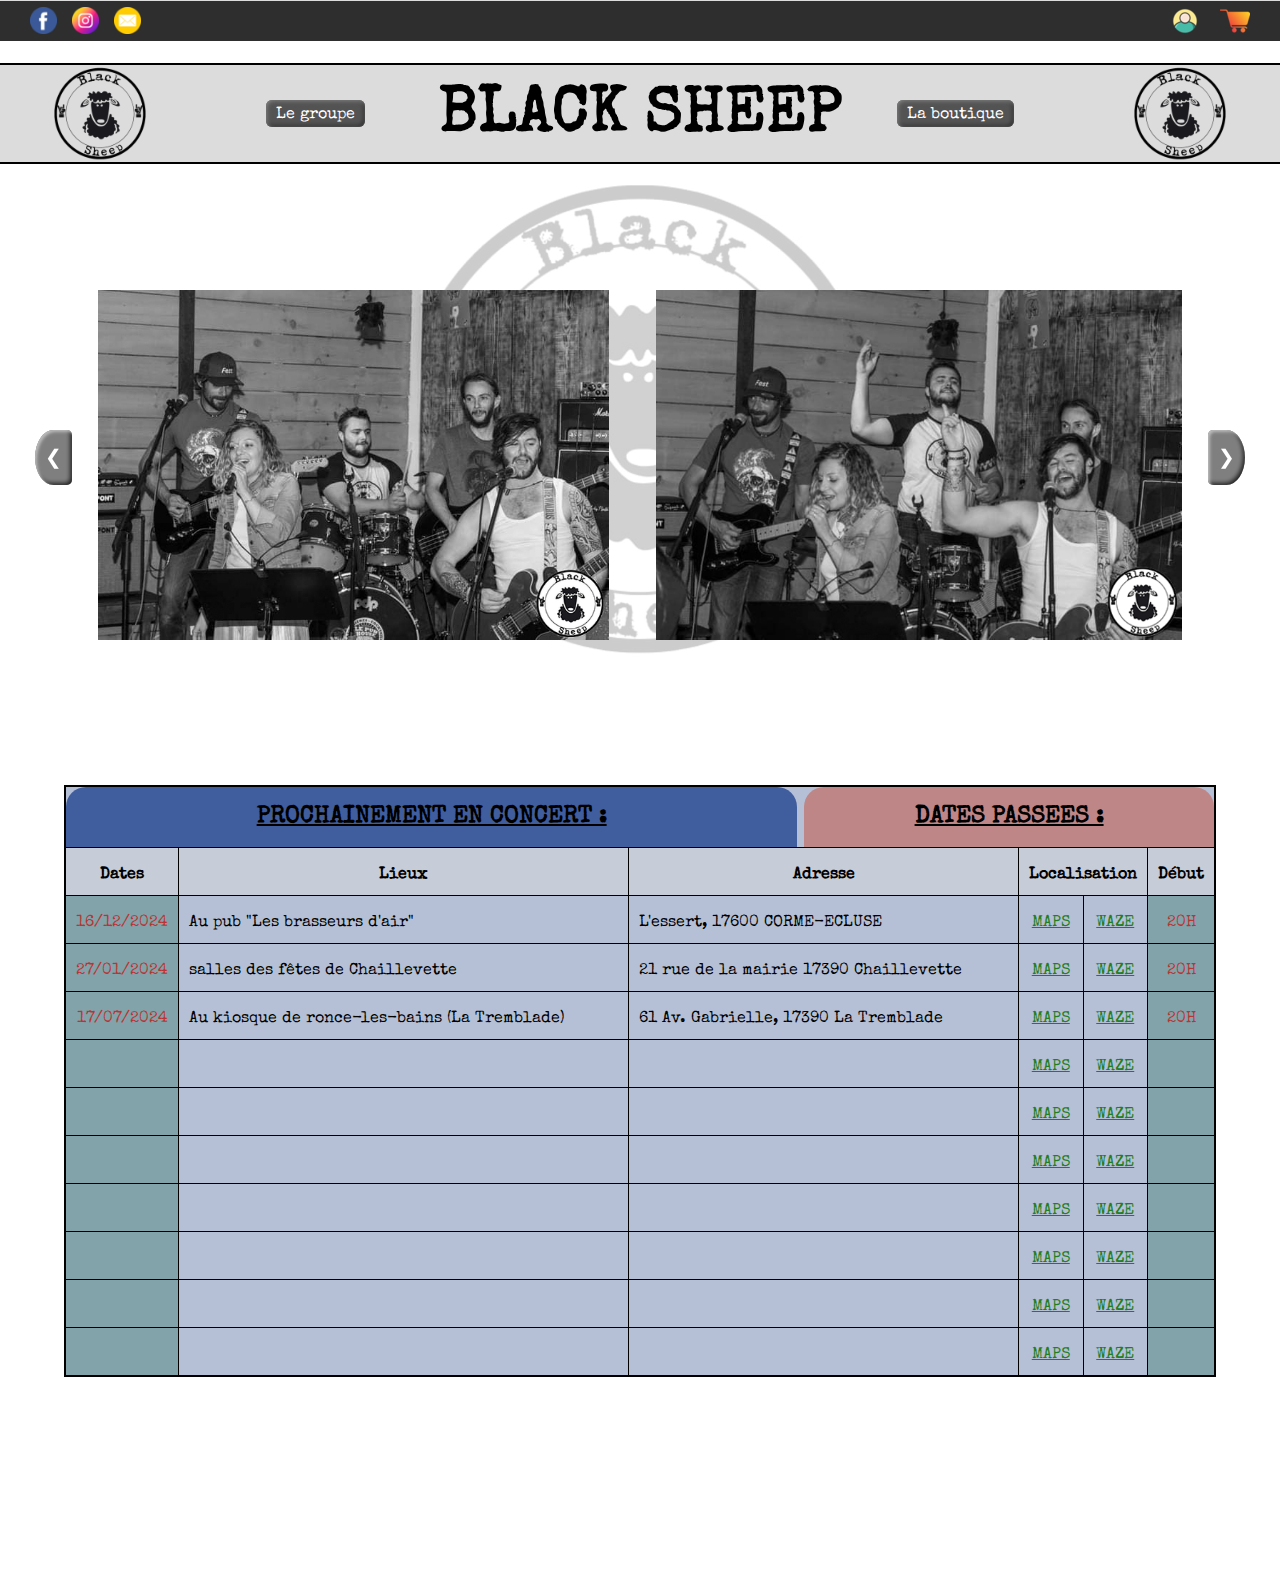
<file: index.html>
<!DOCTYPE html>
<html lang="fr">

<head>
    <meta charset="UTF-8">
    <meta name="viewport" content="width=device-width, initial-scale=1.0">
    <link href="https://fonts.googleapis.com/css2?family=Special+Elite&display=swap" rel="stylesheet">
    <link rel="icon" href="Medias/Logos/black_sheep_icon.jpg" type="image/x-icon">
    <link rel="stylesheet" href="Css/style.css">
    <title>Black Sheep</title>
</head>

<!-------------------------------------------------Barre de navigation------------------------------------------------->

<body>
    <header>
        <a href="https://www.facebook.com/groupeblacksheep" target="_blank"><img class="logo-reseaux"
                src="Medias/Logos/facebook.png" alt="logo facebook"></a>

        <a href="https://www.instagram.com/blacksheep_rock/" target="_blank"><img class="logo-reseaux"
                src="Medias/Logos/instagram.png" alt="logo instagram"></a>

        <a id="mail" href="mailto:blacksheeprock17@gmail.com" target="_blank"><img class="logo-reseaux"
                src="Medias/Logos/e-mail.png" alt="logo email"></a>


        <a href="#"><img id="panier" class="logo-users" src="Medias/Logos/panier.png" alt="logo panier"></a>


        <div id="user">
            <a href="#"><img id="compte" class="logo-users" src="Medias/Logos/utilisateur.png"
                    alt="logo utilisateur"></a>

            <ul id="ul-connect">
                <li id="connection" class="connect">Se connecter</li>
                <li id="inscription" class="connect">S'inscrire</li>
            </ul>


            <!-------------------------------------------------fenetre inscription---------------------------------------->

            <div id="modal1" style="display: none">
                <img id="close1" src="Medias/Logos/close.png" alt="Close">

                <h2 id="titre-modal">CR&#201;EZ VOTRE COMPTE !!</h2>

                <button id="validez1">VALIDEZ</button>

                <form action="" method="get">
                    <div class="form">
                        <label id="civ" for="civilite"><u>Civilité : </u></label>
                        <div id="civilite">
                            <label for="civilite"><u>M. : </u></label>
                            <input type="radio" name="civilite" id="monsieur" class="m_mme">
                            <label for="civilite" class="m_mme"><u>Mme : </u></label>
                            <input type="radio" name="civilite" id="madame" class="m_mme">
                        </div>
                    </div>
                    <div class="form">
                        <label for="nom"><u>Nom : </u></label>
                        <input type="text" name="nom" id="nom">
                    </div>
                    <div class="form">
                        <label for="prenom"><u>Prénom : </u></label>
                        <input type="text" name="prenom" id="prenom">
                    </div>
                    <div class="form">
                        <label for="mail"><u>Mail :</u></label>
                        <input type="text" name="mail" id="mail">
                    </div>
                    <div class="form">
                        <label for="mdp"><u>Mot de passe :</u></label>
                        <input type="text" name="mdp" id="mdp">
                    </div>
                    <div class="form">
                        <label for="tel"><u>Tel :</u></label>
                        <input type="tel" name="tel" id="tel">
                    </div>
                    <div class="form"></div>
                    <label for="age"><u>Date de naissance :</u></label>
                    <input type="date" name="age" id="age">
                </form>
            </div>

            <div id="modal2" style="display: none">
                <img id="close2" src="Medias/Logos/close.png" alt="Close">

                <h2 id="titre-modal">CONNECTEZ-VOUS !!</h2>

                <button id="validez2">VALIDEZ</button>

                <form action="" method="get">
                    <div class="form">
                        <label for="mail"><u>Mail :</u></label>
                        <input type="text" name="mail" id="mail">
                    </div>
                    <div class="form">
                        <label for="mdp"><u>Mot de passe :</u></label>
                        <input type="text" name="mdp" id="mdp">
                    </div>
                </form>


            </div>
        </div>

        <!------------------------------------------------------------------------------------------------------------->

    </header>


    <!-------------------------------------------------Bandeau------------------------------------------------------------->


    <div id="head">
        <img id="logoG" src="Medias/Logos/black_sheep.png" alt="logo Black Sheep">

        <a class="bouton" id="boutonG" href="band.html">Le groupe</a>

        <h1>BLACK SHEEP</h1>

        <a class="bouton" id="boutonD" href="shop.html">La boutique</a>

        <img id="logoD" src="Medias/Logos/black_sheep.png" alt="logo Black Sheep">
    </div>


    <!-------------------------------------------------Background---------------------------------------------------------->


    <img id="background" src="Medias/Logos/black_sheep_fond.jpg" alt="logo Black Sheep">


    <!-------------------------------------------------Photos-------------------------------------------------------------->


    <div id="diapo">
        <div class="slides">
            <img class="pic" src="Medias/Photos/diapo1.png" alt="photo du groupe">
            <img class="pic" src="Medias/Photos/diapo2.png" alt="photo du groupe">
        </div>
        <div class="slides">
            <img class="pic" src="Medias/Photos/diapo3.png" alt="photo du groupe">
            <img class="pic" src="Medias/Photos/diapo4.png" alt="photo du groupe">
        </div>
        <div class="slides">
            <img class="pic" src="Medias/Photos/diapo5.jpg" alt="photo du groupe">
            <img class="pic" src="Medias/Photos/diapo6.jpg" alt="photo du groupe">
        </div>
        <div class="slides">
            <img class="pic" src="Medias/Photos/diapo7.jpg" alt="photo du groupe">
            <img class="pic" src="Medias/Photos/diapo8.jpg" alt="photo du groupe">
        </div>
        <div class="slides">
            <img class="pic" src="Medias/Photos/diapo9.jpg" alt="photo du groupe">
            <img class="pic" src="Medias/Photos/diapo10.jpg" alt="photo du groupe">
        </div>
        <div class="slides">
            <img class="pic" src="Medias/Photos/diapo11.jpg" alt="photo du groupe">
            <img class="pic" src="Medias/Photos/diapo12.jpg" alt="photo du groupe">
        </div>
        <div class="slides">
            <img class="pic" src="Medias/Photos/diapo13.jpg" alt="photo du groupe">
            <img class="pic" src="Medias/Photos/diapo14.jpg" alt="photo du groupe">
        </div>
        <div class="slides">
            <img class="pic" src="Medias/Photos/diapo15.jpg" alt="photo du groupe">
            <img class="pic" src="Medias/Photos/diapo16.jpg" alt="photo du groupe">
        </div>
        <div class="slides">
            <img class="pic" src="Medias/Photos/diapo17.png" alt="photo du groupe">
            <img class="pic" src="Medias/Photos/diapo18.png" alt="photo du groupe">
        </div>

        <a class="prev-next" id="prev" onclick="plusSlides(-1)">&#10094;</a>
        <a class="prev-next" id="next" onclick="plusSlides(1)">&#10095;</a>
    </div>


    <!-------------------------------------------------Dates de concert (tableau)---------------------------------------------------------->

    <div id="tableaux-container"></div>
     

    <script src="JS/slides.js"></script>
    <script src="JS/connect.js"></script>
    <script src="JS/inscription.js"></script>
    <script src="JS/connection.js"></script>
    <script src="JS/tableau.js"></script>
     <!--<script src="JS/tableau2.js"></script>--> 
    
</body>

</html>
</file>
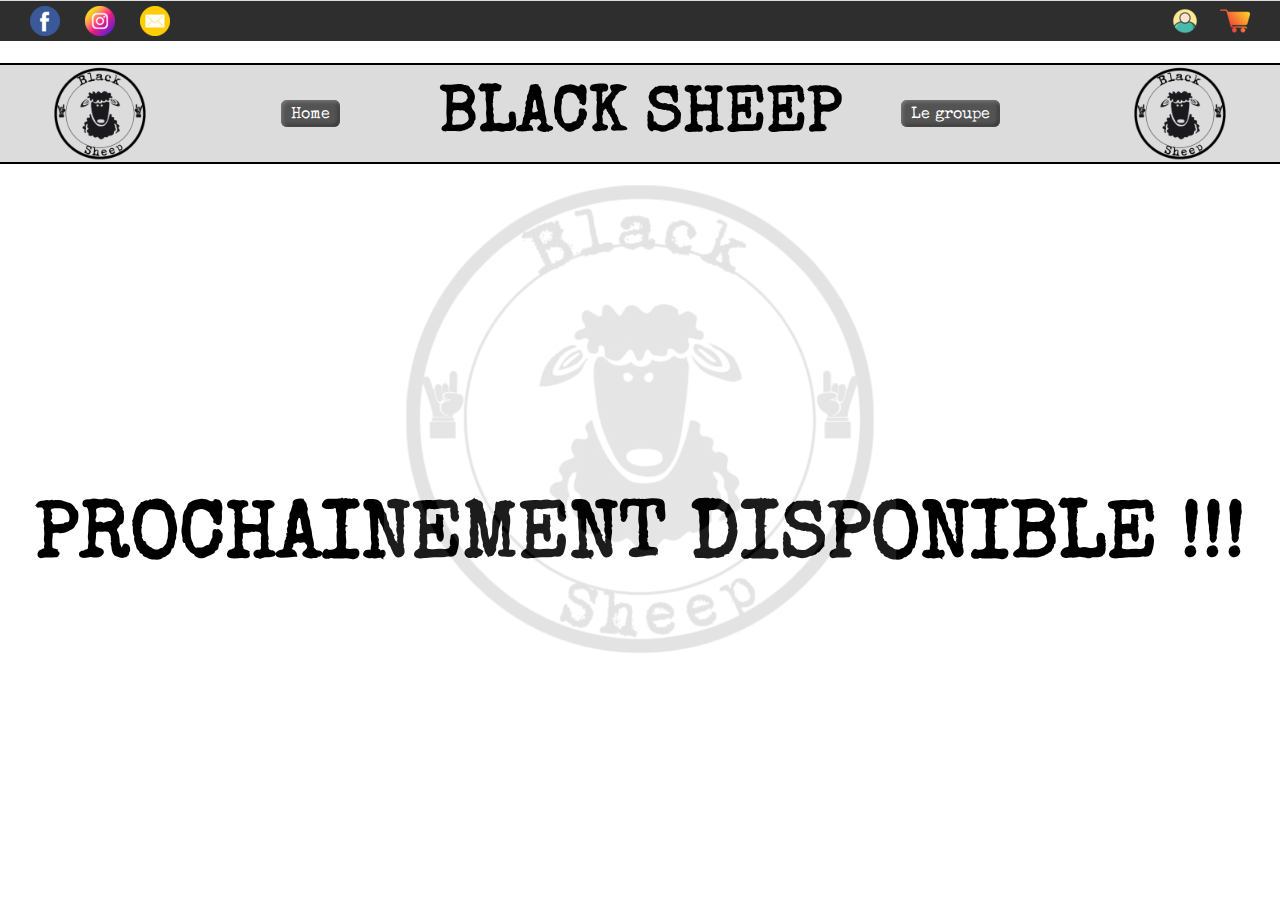
<file: shop.html>
<!DOCTYPE html>
<html lang="fr">

    <head>
        <meta charset="UTF-8">
        <meta name="viewport" content="width=device-width, initial-scale=1.0">
        <link href="https://fonts.googleapis.com/css2?family=Special+Elite&display=swap" rel="stylesheet">
        <link rel="icon" href="Medias/Logos/black_sheep_icon.jpg" type="image/x-icon">
        <link rel="stylesheet" href="Css/shop.css">
        <title>La boutique Black Sheep</title>
    </head>


        <!-------------------------------------------------Barre de navigation------------------------------------------------->

    <body>
        <header>
            <a href="https://www.facebook.com/groupeblacksheep" target="_blank"><img class="logo-reseaux"
                    src="Medias/Logos/facebook.png" alt="logo facebook"></a>

            <a href="https://www.instagram.com/blacksheep_rock/" target="_blank"><img class="logo-reseaux"
                    src="Medias/Logos/instagram.png" alt="logo instagram"></a>

            <a id="mail" href="mailto:blacksheeprock17@gmail.com" target="_blank"><img class="logo-reseaux"
                    src="Medias/Logos/e-mail.png" alt="logo email"></a>


            <a href="#"><img id="panier" class="logo-users" src="Medias/Logos/panier.png" alt="logo panier"></a>

            <div id="user">
                <a href="#"><img id="compte" class="logo-users" src="Medias/Logos/utilisateur.png"
                        alt="logo utilisateur"></a>

                <ul id="ul-connect">
                    <li class="connect"><a href="#"></a>Se connecter</li>
                    <li class="connect"><a href="#"></a>S'incrire</li>
                </ul>

            </div>
        </header>

        <!-------------------------------------------------Bandeau------------------------------------------------->

        <div id="head">
            <img id="logoG" src="Medias/Logos/black_sheep.png" alt="logo Black Sheep">

            <a class="bouton" href="index.html">Home</a>

            <h1>BLACK SHEEP</h1>

            <a class="bouton" href="band.html">Le groupe</a>

            <img id="logoD" src="Medias/Logos/black_sheep.png" alt="logo Black Sheep">
        </div>


        <!-------------------------------------------------Background---------------------------------------------------------->


        <img id="background" src="Medias/Logos/black_sheep_fond.jpg" alt="logo Black Sheep">



            <h2 id="attente">PROCHAINEMENT DISPONIBLE !!!</h2>


        <script src="JS/connect.js"></script>
        <script src="JS/inscription.js"></script>
    </body>
</html>
</file>
<file: Css/style.css>
* {
    padding: 0;
    margin: 0;
}

body {
    font-family: 'Special Elite', Arial, Helvetica, sans-serif;
}


/* -----------------------------------------------Barre de navigation----------------------------------------------- */


header {
    position: fixed;
    top: 0;
    z-index: 2;
    width: 100%;
    height: 40px;
    background-color: rgb(46, 46, 46);
    border-top: 1px solid rgb(221, 220, 220);
}

#user {
    display: inline;
}

.logo-reseaux {
    position: relative;
    padding: 6px 0 5px 10px;
    left: 20px;
    height: 27px;
}

.logo-users {
    float: right;
    position: relative;
    right: 20px;
    padding: 5px 10px;
}

#compte {
    padding-left: 30px;
}

#ul-connect {
    position: fixed;
    top: 40px;
    right: 0px;
}

.connect {
    display: none;
    float: right;
    height: 16px;
    padding: 3px 5px;
    border: 1px solid black;
    background-color: rgb(62, 151, 130);
    cursor: pointer;
}

.connect:hover {
    background-color: rgb(52, 128, 110);
}


/* -----------------------------------------------Fenêtre inscription----------------------------------------------- */


#modal1 {
    position: fixed;
    z-index: 3;
    top: 220px;
    left: 50%;
    transform: translate(-50%);
    width: 30%;
    height: 550px;
    padding: 20px;
    background-color: rgb(168, 168, 168);
    display: block;
    border: 10px solid rgba(0, 0, 0, 0.3);
    border-radius: 8px;
    box-shadow: inset 2px 2px 3px rgba(0, 0, 0, 0.7), inset -2px -2px 3px rgba(0, 0, 0, 0.7);
}

#modal2 {
    position: fixed;
    top: 220px;
    left: 50%;
    transform: translate(-50%);
    width: 30%;
    height: 300px;
    padding: 20px;
    background-color: rgb(168, 168, 168);
    display: block;
    border: 10px solid rgba(0, 0, 0, 0.3);
    border-radius: 8px;
    box-shadow: inset 2px 2px 3px rgba(0, 0, 0, 0.7), inset -2px -2px 3px rgba(0, 0, 0, 0.7);
}

#close1,
#close2 {
    position: fixed;
    top: 10px;
    right: 10px;
    cursor: pointer;
}

#close-button {
    position: fixed;
    top: 10px;
    right: 10px;
    cursor: pointer;
}

#titre-modal {
    height: 50px;
    margin: 30px auto 0px;
    text-align: center;
}

form {
    display: table;
    position: relative;
    top: -20px;
}

.form {
    display: table-row;
}

label {
    display: table-cell;
    margin-left: 20px;
}

input {
    display: table-cell;
    margin: 10px 0 5px 50px;
    width: 110%;
    height: 35px;
    padding: 0 20px;
}

#civ {
    margin-left: 20px;
}

#civilite {
    display: inline;
    margin-left: 50px;
}

.m_mme {
    display: inline;
    margin-left: 10px;
    margin-bottom: 20px;
    width: 20px;
}

#monsieur,
#madame {
    position: relative;
    top: 10px;
}

#validez1 {
    font-family: 'Special Elite';
    font-size: 15px;
    padding: 5px 30px 0 30px;
    position: relative;
    top: 78%;
    left: 50%;
    transform: translate(-50%);
    height: 30px;
    width: 150px;
    background-color: rgb(0, 160, 0);
    border: none;
    border-radius: 7px;
    box-shadow: inset 1px 1px 2px rgb(148, 255, 148), inset -1px -1px 2px rgb(1, 20, 1);
}

#validez2 {
    font-family: 'Special Elite';
    font-size: 15px;
    padding: 5px 30px 0 30px;
    position: relative;
    top: 58%;
    left: 50%;
    transform: translate(-50%);
    height: 30px;
    width: 150px;
    background-color: rgb(0, 160, 0);
    border: none;
    border-radius: 7px;
    box-shadow: inset 1px 1px 2px rgb(148, 255, 148), inset -1px -1px 2px rgb(1, 20, 1);
}

#validez1:active,
#validez2:active {
    box-shadow: inset -1px -1px 3px rgb(127, 255, 127), inset 2px 2px 3px rgb(1, 20, 1);
}


/*-------------------------------------------------Bandeau-------------------------------------------------*/


#head {
    background-color: rgb(221, 220, 220);
    position: fixed;
    z-index: 2;
    top: 63px;
    display: flex;
    justify-content: space-between;
    width: 100%;
    height: 97px;
    border-top: 2px solid black;
    border-bottom: 2px solid black;
}

#logoG {
    width: 100px;
    position: fixed;
    left: 50px;
}

#logoD {
    width: 100px;
    position: fixed;
    right: 50px;
}

h1 {
    font-size: 4em;
    height: 60px;
    font-weight: bold;
    position: fixed;
    left: 50%;
    transform: translate(-50%);
    padding: 20px 0;
}

.bouton {
    margin: auto;
    color: rgb(255, 255, 255);
    text-decoration: none;
    height: 13px;
    background-color: rgb(83, 83, 83);
    padding: 7px 10px;
    border-radius: 6px;
    box-shadow: inset 1px 1px 4px rgb(141, 141, 141), inset -1px -1px 4px rgba(0, 0, 0, 0.726);
}

.bouton:hover {
    background-color: rgba(0, 0, 0, 0.5);
}

.bouton:active {
    box-shadow: inset -1px -1px 4px rgb(141, 141, 141), inset 1px 1px 4px rgba(0, 0, 0, 0.726);
}

/* -----------------------------------------------Background----------------------------------------------- */


#background {
    position: fixed;
    z-index: auto;
    top: 170px;
    left: 30%;
    width: 40%;
    opacity: 0.2;
}



/* -----------------------------------------------Photos--------------------------------------------------- */



#diapo {
    position: relative;
    top: 290px;

}

.slides {
    display: none;
    justify-content: space-around;
    position: relative;
    z-index: 1;
    margin: 0 75px 100px;
}


#prev,
#next {
    position: absolute;
    top: 45%;
    padding: 15px 10px;
    margin: 0 35px;
    background: rgba(0, 0, 0, 0.5);
    border-radius: 100% 10px 10px 100%;
    box-shadow: inset 2px 2px 3px rgb(187, 187, 187), inset -2px -2px 4px rgba(0, 0, 0, 0.726);
    color: rgb(255, 255, 255);
    font-size: 20px;
    cursor: pointer;
    user-select: none;
}

#prev-button,
#next-button {
    position: absolute;
    top: 45%;
    padding: 15px 10px;
    margin: 0 35px;
    background: rgb(105, 105, 105);
    border: 1px solid rgba(255, 255, 255, 0.26);
    border-radius: 100% 10px 10px 100%;
    box-shadow: inset 2px 2px 3px rgb(187, 187, 187), inset -2px -2px 3px rgba(0, 0, 0, 0.726);
    color: rgb(255, 255, 255);
    font-size: 20px;
    cursor: pointer;
    user-select: none;
}

#prev-button {
    float: left;
    right: 0px;
    border-radius: 10px 100% 100% 10px;
}

#next {
    float: right;
    right: 0px;
    border-radius: 10px 100% 100% 10px;
}

#prev:hover,
#next:hover,
#prev-button:hover,
#next-button:hover {
    background: rgba(83, 83, 83, 1);
}

.prev:active,
.next:active,
#prev-button:active,
#next-button:active {
    box-shadow: inset -2px -2px 3px rgb(187, 187, 187), inset 2px 2px 4px rgba(0, 0, 0, 0.726);
}



/* -----------------------------------------------tableau dates concert----------------------------------------------- */



#tableau1, #tableau2 {
    position: relative;
    z-index: 1;
    margin-top: 435px;
    background-color: rgb(181, 192, 214);
    border: 2px solid black;   
}

table {
    margin: 0px auto 200px;
    width: 90%;
    position: relative;
    border-collapse: collapse;
}

th {
    text-align: center;
    height: 60px;
}

#div-title1 {
    display: flex;
    align-items: center;
    justify-content: center;
    background-color: rgb(64, 93, 158);
    border-radius: 20px 20px 0px 0px;
    height: 100%;
    width: 130%;
    float: inline-start;
    cursor: pointer;
}

#div-title2 {
    display: flex;
    align-items: center;
    justify-content: center;
    background: rgb(190, 134, 134);
    border-radius: 20px 20px 0px 0px;
    height: 100%;
    width: 70%;
    float: inline-end;
    cursor: pointer;
}

#titres {
    background: rgba(221, 220, 220, 0.425);
}

tr {
    text-align: center;
}

td {
    border: 1px solid black;
    height: 40px;
    padding: 7px 10px 0;
}

.gps {
    color: rgb(34, 126, 31);
}

#Dates {
    width: 7%;
    font-weight: bold;
}

#Dates,
#lieux,
#adresse,
#loc,
#debut {
    font-weight: bold;
}

#debut {
    width: 5%;
}

.Debut,
.Dates {
    background-color: rgba(51, 121, 105, 0.404);
    color: rgb(187, 52, 52);
}

.Lieux,
.Adresse {
    text-align: left;
    padding-left: 10px;
}

#loc {
    width: 8%;
}

#pic-modal {
    position: fixed;
    z-index: 2;
    top: 220px;
    left: 50%;
    transform: translate(-50%);
    width: 60%;
    height: 470px;
    padding-top: 20px;
    background-color: rgb(168, 168, 168);
    background-repeat: no-repeat;
    background-position: center center;
    display: block;
    border: 10px solid rgba(0, 0, 0, 0.3);
    border-radius: 8px;
    box-shadow: inset 2px 2px 3px rgba(0, 0, 0, 0.7), inset -2px -2px 3px rgba(0, 0, 0, 0.7);
}

#slideshow-container {
    display: flex;
    overflow: hidden;
}

#slideshow-container img {
    margin: auto;
    height: 450px;
    display: none;
}

#slideshow-container img:first-child {
    display: block;
}

/* -----------------------------------------------responsive----------------------------------------------- */


@media screen and (max-width : 1800px) {
    input {
        width: 100%;
    }
}


@media screen and (max-width : 1750px) {
    input {
        width: 95%;
    }
}


@media screen and (max-width : 1650px) {
    #modal {
        top: 180px;
    }

    input {
        width: 90%;
    }

    .pic {
        height: 400px;
    }
}

@media screen and (max-width : 1600px) {
    #modal {
        top: 180px;
    }

    input {
        width: 80%;
    }
}

@media screen and (max-width : 1550px) {
    input {
        width: 70%;
    }
}

@media screen and (max-width : 1450px) {
    .pic {
        height: 350px;
    }

    #prev,
    #next {
        top: 40%;
    }

    #tableau {
        margin-top: 400px;
    }

    #modal {
        height: 470px;
    }

    #titre-modal {
        height: 50px;
        margin-top: 20px;
    }

    form {
        margin: 0 20px 0 0;
    }

    #monsieur,
    #madame {
        top: 5px;
    }

    label {
        font-size: 14px;
    }

    input {
        margin: 10px 0 5px 50px;
        width: 60%;
        height: 25px;
        padding: 0 20px;
    }
}


@media screen and (max-width : 1350px) {
    #madame {
        padding-left: 0;
    }

    #prev,
    #next {
        top: 40%;
    }

    .slides {
        margin-bottom: 50px;
    }
}


@media screen and (max-width : 1250px) {
    h1 {
        font-size: 3em;
    }

    #background {
        top: 170px;
    }

    #diapo {
        top: 230px;
    }

    #prev,
    #next {
        top: 40%;
    }

    .pic {
        height: 300px;
    }

    .slides {
        margin-bottom: 50px;
    }

    #modal2 {
        width: 35%;
    }

    #tableau {
        margin-top: 320px;
    }
}

@media screen and (max-width : 1150px) {
    #modal1 {
        width: 40%;
    }

    h1 {
        font-size: 3em;
    }

    .pic {
        height: 250px;
    }

    .prev,
    .next {
        top: 38%;
    }

    #modal2 {
        width: 40%;
    }
}


@media screen and (max-width : 950px) {
    .bouton {
        padding-bottom: 3px;
        font-size: 80%;
    }

    .pic {
        height: 200px;
    }

    .prev,
    .next {
        top: 35%;
    }

    #modal1 {
        width: 50%;
    }

    #modal2 {
        width: 50%;
    }

    #tableau {
        margin-top: 300px;
    }
}

@media screen and (max-width : 900px) {
    header {
        height: 60px;
    }

    .logo-reseaux,
    .logo-users {
        height: 45px;
        margin: 0 10px;
    }

    .connect {
        height: 36px;
        display: flex;
        height: 20px;
        padding: 11px;
    }

    #ul-connect {
        top: 60px;
        font-size: 23px;

    }

    #head {
        height: 150px;
        top: 103px;
    }

    #logoG {
        width: 140px;
        top: 110px;
        left: 20px;
    }

    #logoD {
        width: 140px;
        top: 110px;
        right: 20px;
    }

    #boutonG {
        margin-left: 230px;
        margin-top: 95px;
        font-size: 23px;
        height: 25px;
        padding: 8px 10px;
    }

    #boutonD {
        margin-right: 230px;
        margin-top: 95px;
        font-size: 23px;
        height: 25px;
        line-height: 25px;
    }

    h1 {
        font-size: 4em;
        height: 40px;
        padding-top: 25px;
    }

    .bouton {
        margin-top: 60px;
        padding: 8px 20px;
    }

    #modal1,
    #modal2 {
        top: 400px;
    }

    #diapo {
        margin-top: 150px;
    }

    .pic {
        height: 230px;
    }
}
</file>
<file: Css/shop.css>
*{
    padding: 0;
    margin: 0;
}

body {
    font-family: 'Special Elite', Arial, Helvetica, sans-serif;
}


/* -----------------------------------------------Barre de navigation----------------------------------------------- */


header {   
    position: fixed;
    top: 0;
    z-index: 2; 
    width: 100%;
    height: 40px;
    background-color: rgb(46, 46, 46);
    border-top: 1px solid rgb(221, 220, 220);   
}

.logo-reseaux {
    position: relative;
    padding: 5px 10px;   
    left: 20px;
}

.logo-users{
    float: right;
    position: relative;
    right: 20px;    
    padding: 5px 10px;
}

#user {
    display: inline;    
}

#ul-connect {
    position: fixed;
    top: 40px;
    right: 0px;
}

.connect {   
    display: none;
    float: right;
    height: 16px;   
    padding: 3px 5px;
    border: 1px solid black;       
    background-color: rgb(62, 151, 130);
    cursor: pointer;
}


/*-------------------------------------------------Bandeau-------------------------------------------------*/


#head {
    background-color: rgb(221, 220, 220);
    position: fixed;
    z-index: 2;
    top: 63px;
    display: flex;
    justify-content: space-between;
    width: 100%;
    height: 97px;
    border-top: 2px solid black;
    border-bottom: 2px solid black;
}

#logoG {
    width: 100px;
    position: fixed;
    left: 50px;
}

#logoD {
    width: 100px;
    position: fixed;
    right: 50px;
}

h1 {
    font-size: 4em;
    height: 60px;
    font-weight: bold;    
    position: fixed;
    left: 50%;
    transform: translate(-50%); 
    padding: 20px 0;
}

.bouton {
    margin: auto;
    color: rgb(255, 255, 255);
    text-decoration: none;
    height: 13px;
    background-color: rgb(83, 83, 83);
    padding: 7px 10px;
    border-radius: 6px;
    box-shadow: inset 1px 1px 4px rgb(141, 141, 141) ,inset -1px -1px 4px rgba(0, 0, 0, 0.726);
}

.bouton:hover {
    background-color: rgba(0, 0, 0, 0.5);
}

.bouton:active {
    box-shadow: inset -1px -1px 4px rgb(141, 141, 141) ,inset 1px 1px 4px rgba(0, 0, 0, 0.726);
}

/* -----------------------------------------------Background----------------------------------------------- */


#background {
    position: fixed;
    z-index: auto;   
    top: 170px; 
    left: 30%;
    width: 40%;
    opacity: 0.11;
}

#attente {
    font-size: 5em;
    text-align: center;
    margin-top: 500px;
}
</file>
